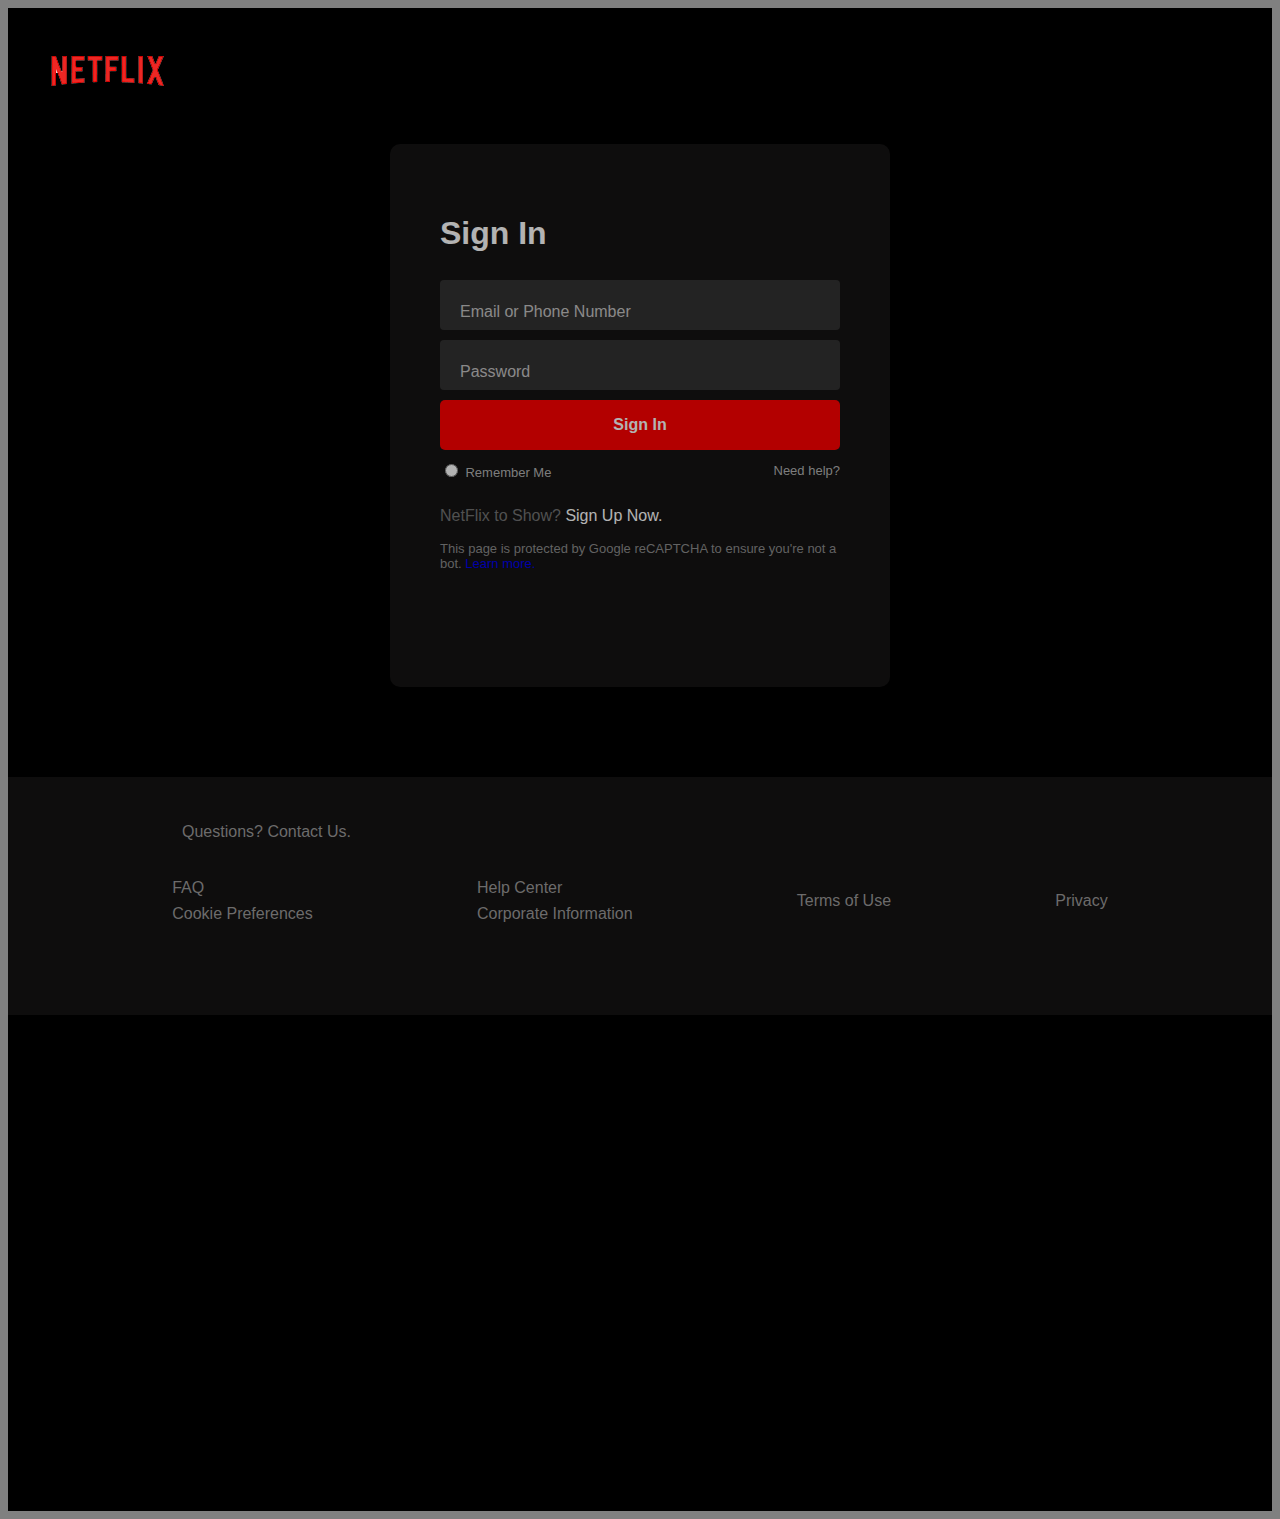
<file: signIn.html>
<html lang="en">
<head>
    <meta charset="UTF-8">
    <meta http-equiv="X-UA-Compatible" content="IE=edge">
    <meta name="viewport" content="width=device-width, initial-scale=1.0">
    <link rel="stylesheet" href="netflixClone.css">
    <title>Sign in</title>
</head>
<body>
    
    <div class="sign-in-body">
        <nav>
            <div class="logo-image">
                <img src="netflixLogo.png" alt="netflix-logo">
            </div>
        </nav>

        <div class="sign-in-form">
            <form>
                <h1>Sign In</h1>
                <div>
                    <input class="sign-in-input" type="email" name="" id="" placeholder="Email or Phone Number" >
                </div>

                <div>
                    <input class="sign-in-input" type="password" name="" id="" placeholder="Password" >
                </div>
                
                <div>
                    <button>Sign In</button>
                </div>

                <div class="help-box">
                    <div>
                        <input class='sign-in-form-radio' type="radio" name="remeber-me" id="">
                        <label for="remember-me">Remember Me</label>
                    </div>

                    <div>
                        <p>Need help?</p>
                    </div>
                </div>

                <div class="sign-up-now">
                    <p>NetFlix to Show? <span>Sign Up Now.</span></p>
                </div>

                <div class="last">
                    <small>This page is protected by Google reCAPTCHA to ensure you're not a bot. <a href="#">Learn more.</a> </small>
                </div>
            </form>
        </div>

        <div class="sign-in-footer">
            <div class="sign-in-footer-paragraph">
                <p>Questions? Contact Us.</p> 
            </div>

            <div class="sign-in-footer-links">
                <div>
                    <p>FAQ</p>
                    <p>Cookie Preferences</p>
                </div>
                <div>
                    <p>Help Center</p>
                    <p>Corporate Information</p>
                </div>
                <div>
                    <p>Terms of Use</p>
                </div>
                <div>
                    <p>Privacy</p>
                </div>
            </div>
        </div>

    </div>
  
    
</body>
</html>
</file>
<file: netflixClone.css>
body{
    /* font-family: 'Lucida Sans', 'Lucida Sans Regular', 'Lucida Grande', 'Lucida Sans Unicode', Geneva, Verdana, sans-serif; */
    font-family: Arial, Helvetica, sans-serif;
    padding-left: 0;
    background-color: gray;
}

.First-body, .sign-in-body{
    position: relative;
    background-color: black;
    height: 100%;
    background-image: linear-gradient(rgba(0, 0, 0, 0.7), rgba(0, 0, 0, 0.7)),url('http://authors.appadvice.com/wp-content/appadvice-v2-media/2016/11/Netflix-background_860c8ece6b34fb4f43af02255ca8f225.jpg');
    background-size: cover;
}

.nav-bar{
    display: flex;
    flex-direction: row;
    justify-content: space-between;
    align-items: center;
    margin-top: -30px;
}

.logo-image{
    margin-right: 800px;
    margin-left: -100px;
} 

.sign-in{
    color: white;
    background-color: red;
    padding: 10px;
    border-radius: 10px;
    text-decoration: none;
    margin-right: 50px;
}

.First-body-text{
    position: absolute;
    margin-top: 50px;
    color: white;
    text-align: center;
    right: 300px;
    top: 150px;
}

.First-body-text h1{
    font-size: 3rem;
}

.First-body-text h3{
    font-size: 1.5rem;
}

.input-div{
    display: flex;
    flex-direction: row;
    justify-content: center;
    align-items: center;
}

.input-div input{
    height: 60px;
    width: 500px;
    z-index: 9;
    padding-left: 10px;
}

.input-div input::placeholder{
    font-size: 1rem;
    color: rgb(128, 127, 127);
}

.input-div button{
    height: 60px;
    width: 238px;
    border-style: none;
    background-color: red;
    color: white;
    margin-left: -8px;
    z-index: 99;
    font-size: 1.5rem;
}

.first-line{
    height: 3px;
    color:gray;
    position: absolute;
}

.second-div{
    height: 80%;
    background-color: black;
    margin-top: -15px;
    display: flex;
    flex-direction: row;
    justify-content: space-around;
    align-items: center;
}

.second-div-text h1{
    font-size: 3.125rem;
    line-height: 1.1;
    margin-bottom: .5rem;
}

.second-div-text h3{
    font-size: 1.625rem;
    font-weight: 400;
}

.second-div-text{
    color: white;
    margin-left: 80px;
}

.video-div{
    display: flex;
    flex-direction: column;
    position: relative;
    margin-right: 100px;
    margin-left: 50px;
}

.picture img{
    width: 500px;
    z-index: 99;
    position: relative;
}

.video video{
    width: 364px;
    position: absolute;
    top: 78px;
    right: 69px;
    z-index: 9;
}

.third-div{
    height: 80%;
    background-color: black;
    margin-top: -33px;
}

.third-div-box{
    display: flex;
    flex-direction: row;
    justify-content: space-around;
    color: white;
    margin-left: 50px;
    margin-right: 70px;
    padding-top: 50px;
}

.third-div-text{
    padding-top: 50px;
}

.third-div-text h1{
    font-size: 3.125rem;
    line-height: 1.1;
    margin-bottom: .5rem;
}

.third-div-text h3{
    font-size: 1.625rem;
    font-weight: 400;
 }

.third-div-images{
    display: flex;
    flex-direction: column;
    position: relative;
}

.phone-image{
    margin-bottom: 20px;
}

.phone-image img{
    width: 450px;
}

.stranger-things-image{
    position: absolute;
    top: 210px;
    left: 60px;
    display: flex;
    flex-direction: row;
    justify-content: space-between;
    align-items: center;
    width: 300px;
    background-color: black;
    border: 2px solid gray;
    border-radius: 10px;
    padding: 12px;
}

.stranger-things-image-background img{
    width: 50px;
}

.download-icon img{
    width: 40px;
}

.stranger-things-download p{
    color: blue;
    margin-top: -16px;
}

.fourth-div{
    padding-top: 50px;
    padding-bottom: 50px;
    padding-left: 130px;
    color: white;
    background-color: black;
    margin-top: 5px;
}

.fourth-div h1{
    font-size: 3.125rem;
    line-height: 1.1;
    margin-bottom: .5rem;
}

.fourth-div h3{
    font-size: 1.625rem;
    font-weight: 400;
}

.fifth-div{
    display: flex;
    flex-direction: row;
    justify-content: space-between;
    align-items: center;
    color: white;
    background-color: black;
    padding-top: 50px;
    margin-top: 5px;
    padding-left: 100px;
}

.fifth-div-text{
    margin-right: 100px;
}

.fifth-div-text h1{
    font-size: 3.125rem;
    line-height: 1.1;
    margin-bottom: .5rem;
}

.fifth-div-text h3{
    font-size: 1.625rem;
    font-weight: 400;
}

.fifth-div-image img{
    width: 500px;
}

.sixth-div{
    background-color: black;
    color: white;
    padding-top: 60px;
    margin-top: 5px;
    padding-bottom: 80px;
}

.question-div{
    margin-left: 300px;
}

.question-div h1{
    font-size: 3rem;
    line-height: 1.1;
    margin-bottom: .5rem;
    margin-left: 30px;
}

.question-div-box p{
    display: inline-block;
    padding: 1.2em;
}

.question-div-box{
    display: flex;
    flex-direction: column;
    margin-top: 50px;
}

.details-div{
  margin-bottom: 5px;
}

summary{
    background-color: rgb(58, 57, 57);
    padding: 20px;
    width: 700px;
    padding-left: 40px;
    margin-bottom: 5px;
}

.summary-div{
    background-color: rgb(58, 57, 57);
    margin-top: 3px;
    width: 700px;
    padding-left: 30px;
    padding-right: 30px;
}

.question-input-div{
    display: flex;
    flex-direction: row;
    justify-content: center;
    align-items: center;
}

.question-input-div input{
    height: 60px;
    width: 500px;
    z-index: 9;
    padding-left: 10px;
}

.question-input-div input::placeholder{
    font-size: 1rem;
    color: rgb(128, 127, 127);
}

.question-input-div button{
    height: 60px;
    width: 238px;
    border-style: none;
    background-color: red;
    color: white;
    margin-left: -8px;
    z-index: 99;
    font-size: 1.5rem;
}

.question-div-input-second{
    display: flex;
    flex-direction: column;
    align-items: center;
    margin-left: -260px;
}

.footer{
    background-color: black;
    color:  #737373;
    margin-top: 5px;
    display: flex;
    flex-direction: column;
    padding-top: 50px;
    padding-bottom: 50px;
}

.footer-bar{
    display: flex;
    flex-direction: row;
    justify-content: space-evenly;
}

.contact-qustn{
    margin-bottom: 30px;
}

.contact-qustn a{
    font-size: 1em;
    text-decoration: none;
    color:  #737373;
    margin-left: 164px;
}

.contact-qustn a:hover{
    text-decoration: underline;
}

.footer-bar a{
    color: #737373;
    text-decoration: none;
    font-size: 13px;
}

.footer-bar a:hover{
    text-decoration: underline;
}

.small-text{
    margin-left: 164px;
    margin-top: 30px;
}

.sign-in-form{
    width: 400px;
    background-color: rgba(27, 25, 25, 0.75);
    margin: 10px auto;
    padding-top: 50px;
    padding-left: 50px;
    padding-right: 50px;
    border-radius: 10px;
    opacity: 0.7;
    color: white;
    padding-bottom: 100px;
}

.sign-in-form h1{
    color: #fff;
    font-size: 32px;
    font-weight: 700;
    margin-bottom: 28px;
}

.sign-in-input{
    background: #333;
    border: 0;
    border-radius: 4px;
    color: #fff;
    height: 50px;
    line-height: 50px;
    margin-bottom: 10px;
    width: 100%;
    padding: 16px 20px 0;
}

.sign-in-input::placeholder{
    font-size: 16px;
    color: #c5c4c4
}

.sign-in-form button{
    width: 100%;
    background-color: red;
    border-style: none;
    height: 50px;
    border-radius: 5px;
    color: white;
    font-weight: bold;
    font-size: 1rem;
}

.help-box{
    display: flex;
    flex-direction: row;
    justify-content: space-between;
    align-items: center;
}

.help-box label, .help-box p{
    color: #b3b3b3;
    font-size: 13px;
    font-weight: 500;
}

.sign-up-now{
    color: #737373;
    font-size: 16px;
    font-weight: 500;
    margin-top: 16px;
}

.sign-up-now span{
    color: white;
}

.last small{
    color: #8c8c8c;
    font-size: 13px;
}

.last a{
    text-decoration: none;
}

.sign-in-body{
    height: 170%;
}

.sign-in-footer{
    display: flex;
    flex-direction: column;
    margin-top: 90px;
    background-color: rgba(27, 25, 25, 0.75);
}

.sign-in-footer-paragraph{
    margin-left: 174px;
    margin-bottom: 10px;
}

.sign-in-footer-paragraph p:hover{
    text-decoration: underline;
}

.sign-in-footer{
    color: #9b9999;
    opacity: 0.7;
    padding-top: 30px;
    padding-bottom: 80px;
}

.sign-in-footer-links{
    display: flex;
    flex-direction: row;
    justify-content: space-evenly;
    align-items: center;
    line-height: 10px;
}

.sign-in-footer-links p:hover{
    text-decoration: underline;
}
</file>
